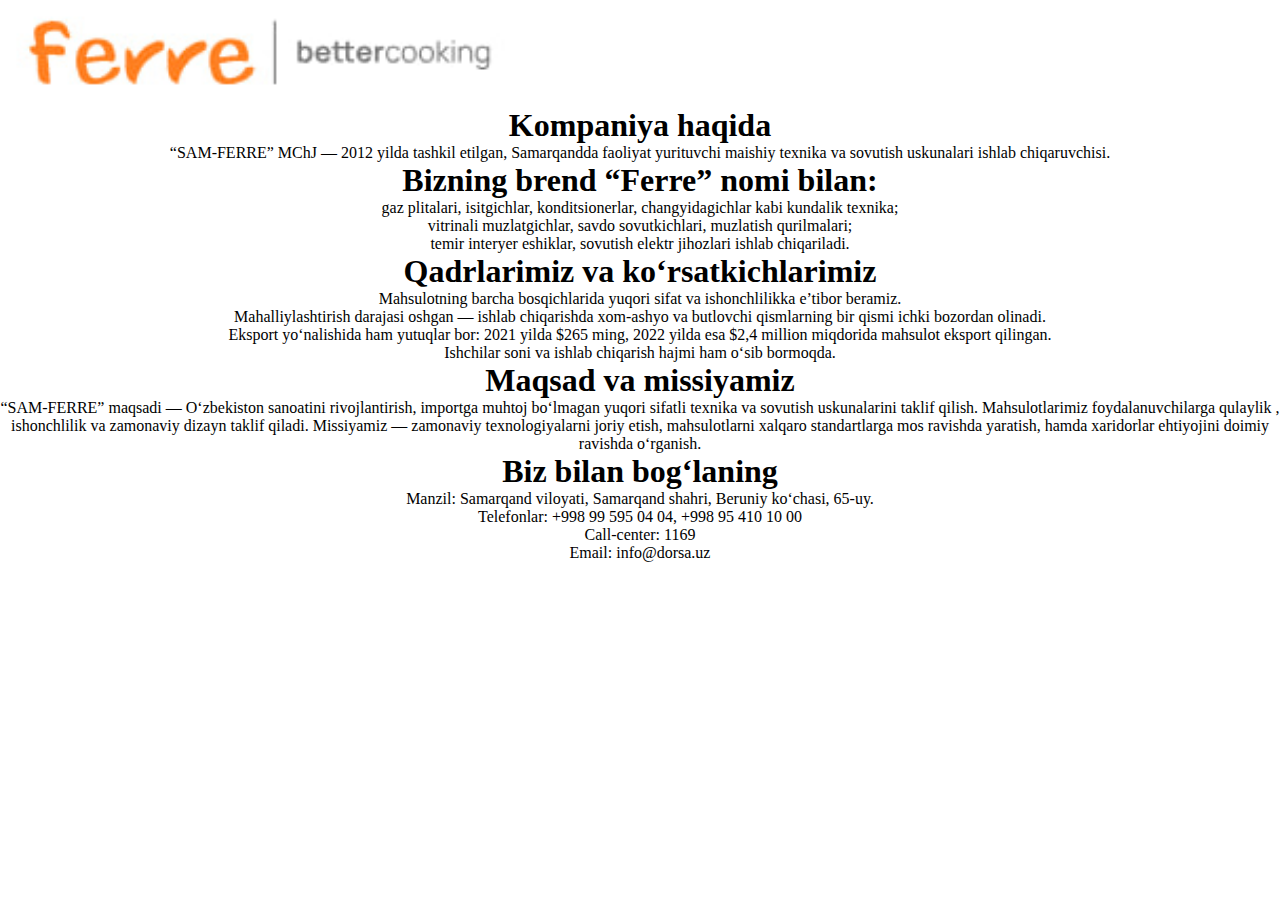
<file: second.html>
<!DOCTYPE html>
<html lang="en">
<head>
    <meta charset="UTF-8">
    <meta name="viewport" content="width=device-width, initial-scale=1.0">
    <title>Biz haqimizda</title>
    <link rel="stylesheet" href="style.css">

</head>
<body>
    <img class="imges" src="photo_2025-09-12_09-45-33.jpg" alt="">
    <div class="box4">
        <h1 class="h12">Kompaniya haqida</h1>
        <p class="ppp1">“SAM-FERRE” MChJ — 2012 yilda tashkil etilgan, Samarqandda faoliyat yurituvchi maishiy texnika va sovutish uskunalari ishlab chiqaruvchisi.</p>
        <h1 class="h33">Bizning brend “Ferre” nomi bilan:</h1>
        <p class="ppp1">gaz plitalari, isitgichlar, konditsionerlar, changyidagichlar kabi kundalik texnika;</p>
        <p class="ppp1">vitrinali muzlatgichlar, savdo sovutkichlari, muzlatish qurilmalari;</p>
        <p class="ppp1">
        temir interyer eshiklar, sovutish elektr jihozlari ishlab chiqariladi.</p>
        <h1 class="ppp1">Qadrlarimiz va ko‘rsatkichlarimiz</h1>
        <p class="ppp1">Mahsulotning barcha bosqichlarida yuqori sifat va ishonchlilikka e’tibor beramiz.</p>
        <p class="ppp1">Mahalliylashtirish darajasi oshgan — ishlab chiqarishda xom‑ashyo va butlovchi qismlarning bir qismi ichki bozordan olinadi.</p>
        <p class="ppp1">Eksport yo‘nalishida ham yutuqlar bor: 2021 yilda $265 ming, 2022 yilda esa $2,4 million miqdorida mahsulot eksport qilingan.</p>
        <p class="ppp1">Ishchilar soni va ishlab chiqarish hajmi ham o‘sib bormoqda.</p>
        <h1 class="ppp1">Maqsad va missiyamiz</h1>
        <p class="ppp1">“SAM‑FERRE” maqsadi — O‘zbekiston sanoatini rivojlantirish, importga muhtoj bo‘lmagan yuqori sifatli texnika va sovutish uskunalarini taklif qilish.    Mahsulotlarimiz foydalanuvchilarga qulaylik , ishonchlilik va zamonaviy dizayn taklif qiladi. Missiyamiz — zamonaviy texnologiyalarni joriy etish, mahsulotlarni xalqaro standartlarga mos ravishda yaratish, hamda xaridorlar ehtiyojini doimiy ravishda o‘rganish.</p>
        <h1 class="ppp1">Biz bilan bog‘laning</h1>
        <p class="ppp1">Manzil: Samarqand viloyati, Samarqand shahri, Beruniy ko‘chasi, 65‑uy.</p>
        <p class="ppp1">Telefonlar: +998 99 595 04 04, +998 95 410 10 00</p>
        <p class="ppp1">Call-center: 1169</p>
        <p class="ppp1">Email: info@dorsa.uz</p>
    </div>



</body>
</html>
</file>
<file: style.css>
*{
    margin: 0;
    padding: 0;
    box-sizing: border-box;
}

.img1{
    width: 100%;
    height: 90vh;
}
.box1{
    width: 25%;

}
.box0{
    width: 73%;
}
main{
    display: flex;
    justify-content: space-between;
    align-items: center;
    flex-wrap: wrap;
}

.logo{
    width: 90%;
}
.keyingi{
    width: 150px;
    border-radius: 12px;
    background-color: rgb(243, 147, 69);
    margin-top: -40px;
}
.booo{
    margin-left: 450px;
} 
.gaz1{
    width: 23%;
    height: 350px;
    border-radius: 12px;
    background-color: #E5E5E5;
    transition: all 0.3s;
    overflow: hidden;
    display: flex;
    flex-direction: column;
    align-items: center;
}
.gaz1 img{
    width: 100%;
}
.booi{
    text-align: center;
}
.gaz1:hover{
    transform: scale(1.03);
}

.gazs{
    display: flex;
    justify-content: space-between;
    flex-wrap: wrap;
}
.h4{
}

.imges{
    width: 40%;
}
.h12{
    text-align: center;
}
.h33{
    text-align: center;
}
.ppp1{
    text-align: center;
}
.div-footer{
    width: 100%;
    height: 90vh;
    background-color: rgb(240, 238, 238);
    border-radius: 12px; 
    display: flex;
    justify-content: space-between;
    overflow: hidden;
    padding-right: 0;
    flex-wrap: wrap;

}
.divch{
    width: 50%;
}
.biii{
    width: 50%;
}
.divv{
    width: 100%;
    height: 600px;
    border: solid;
}
.inp{
    width: 40%;
    height: 120px;
    border: solid;
    border-radius: 12px;
}
.divv-f{
    width: 100%;
    height: 380px;
    border: solid rgb(240, 234, 234) 6px ;
    border-radius: 20px;
}
.divd{
    width: 35%;
    margin-top: 120px;
}
.mbappe{
    margin-top: -19px ;
}
.imgw{
    width: 100%;
    height: 700px;
}









@media screen and (max-width: 1024px) {
    .box0{
        width: 100%;
        height: auto;
    }
    .gaz1{
        width: 46%;
        margin-top: 2rem;
    }
    /* .logo1{
        width: 100px;
    } */
     .box1{
        width: 100%;
        text-align: center;
     }
     .divch{
        width: 100%;
     }
     .biii{
        width: 100%;
     }
     .img1{
        height: 50vh;
     }
    
}
</file>
